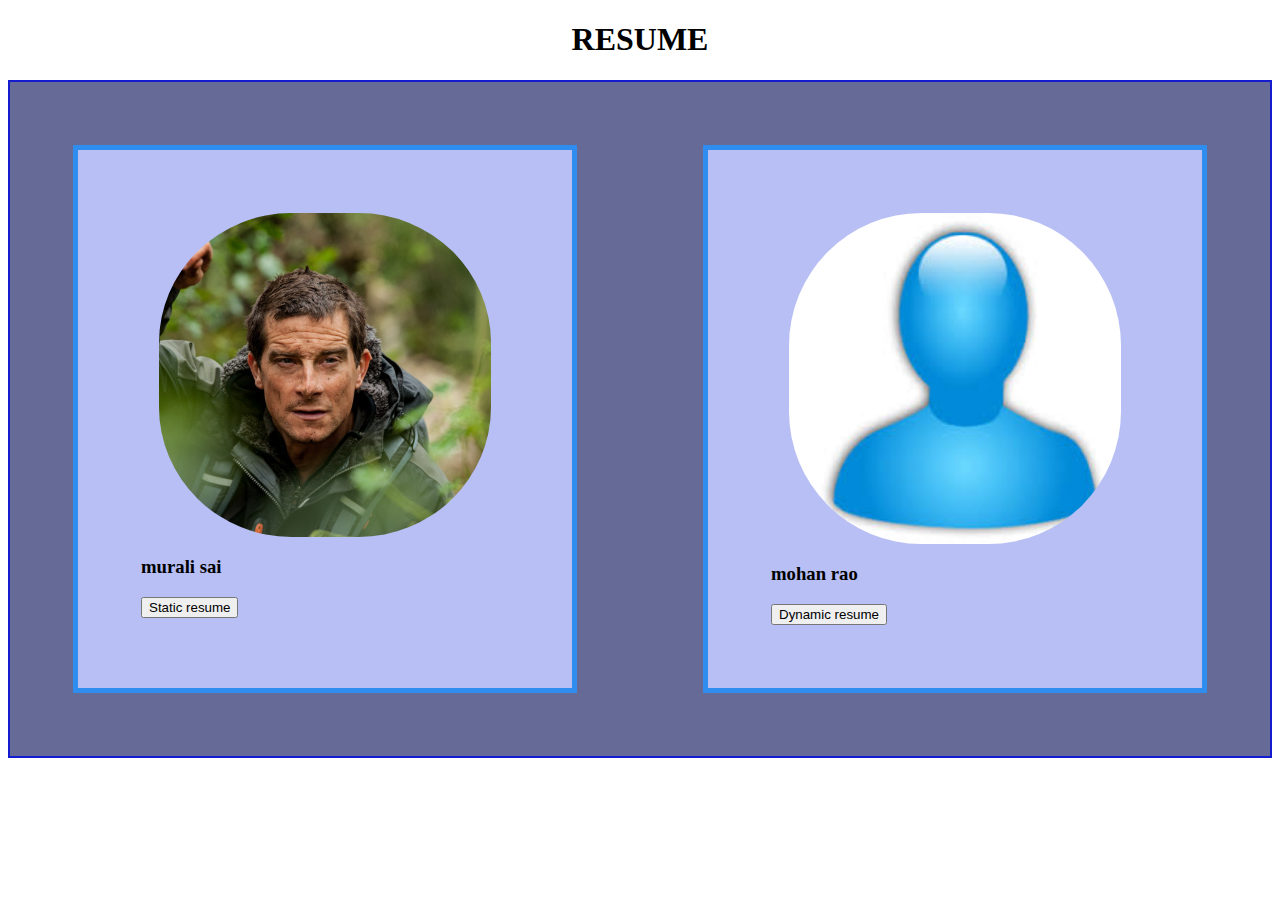
<file: index.html>
<!DOCTYPE html>
<html lang="en" dir="ltr">
  <head>
    <meta charset="utf-8">
    <title>RESUME</title>
    <link rel="stylesheet" href="index.css">
  </head>
  <body>
    <h1 style="text-align: center">RESUME</h1>
    <div class="parent">

      <div class="leftchild">
        <img src="download.jpeg" alt="display picture">
        <h3>murali sai</h3>
         <button onclick="window.location='static.html'">Static resume</button>
</div>
         <div class="rightchild">
           <img src="a1.jpg" alt="display picture">
           <h3> mohan rao</h3>
            <button onclick="window.location='dynamic.html'">Dynamic resume</button>
         </div>

  </body>
</html>
</file>
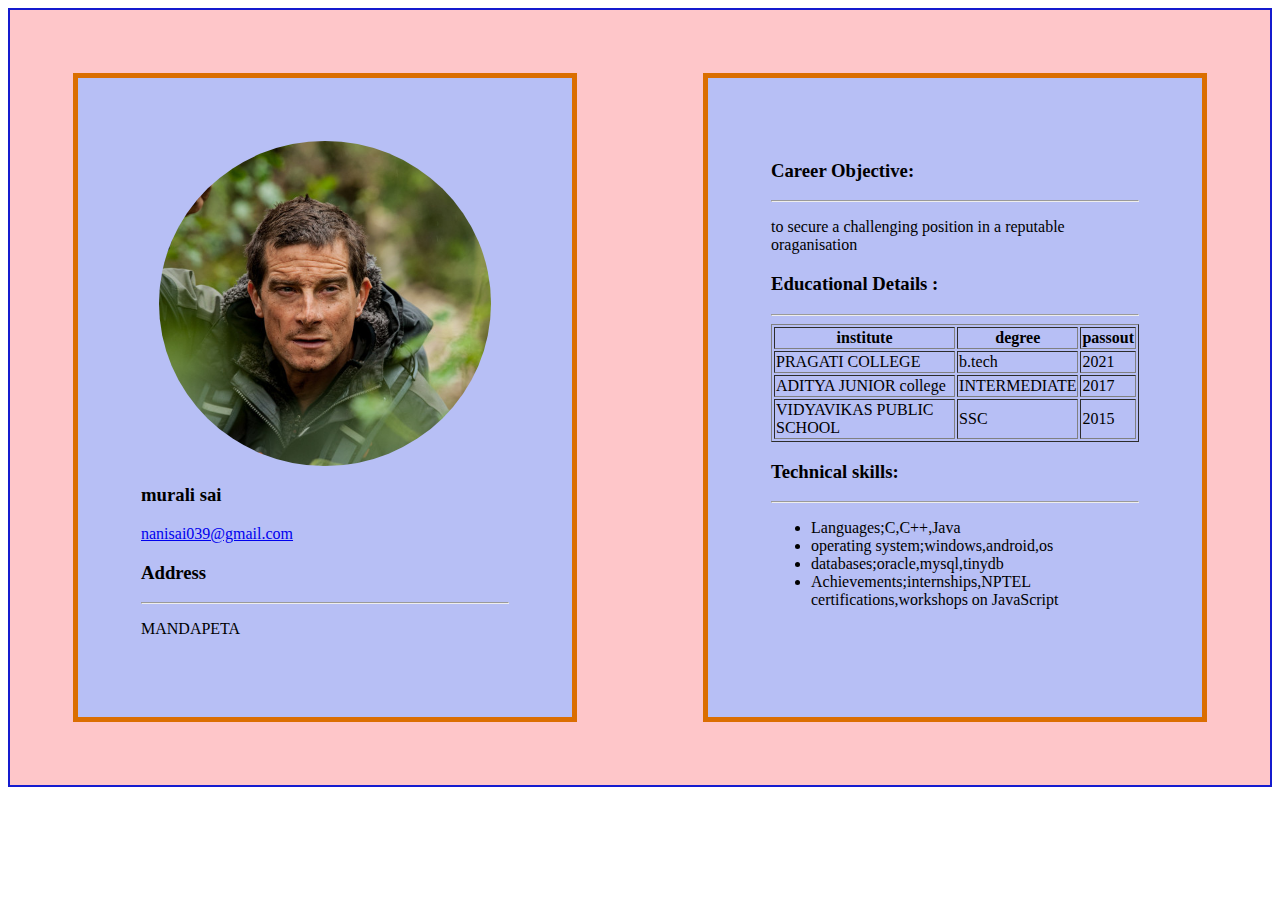
<file: dynamic.html>
<!DOCTYPE html>
<html lang="en" dir="ltr">
  <head>
    <meta charset="utf-8">
    <title>dynamic resume</title>
    <link rel="stylesheet" href="dynamic.css">
    <meta name="viewport" content="width=device-width,initial-scale=1.0">
  </head>
  <body>
    <div class="parent">
      <div class="leftchild">


      </div>
      <div class="rightchild">

      </div>
    </div>
    <script src="main.js">

    </script>
  </body>
</html>
</file>
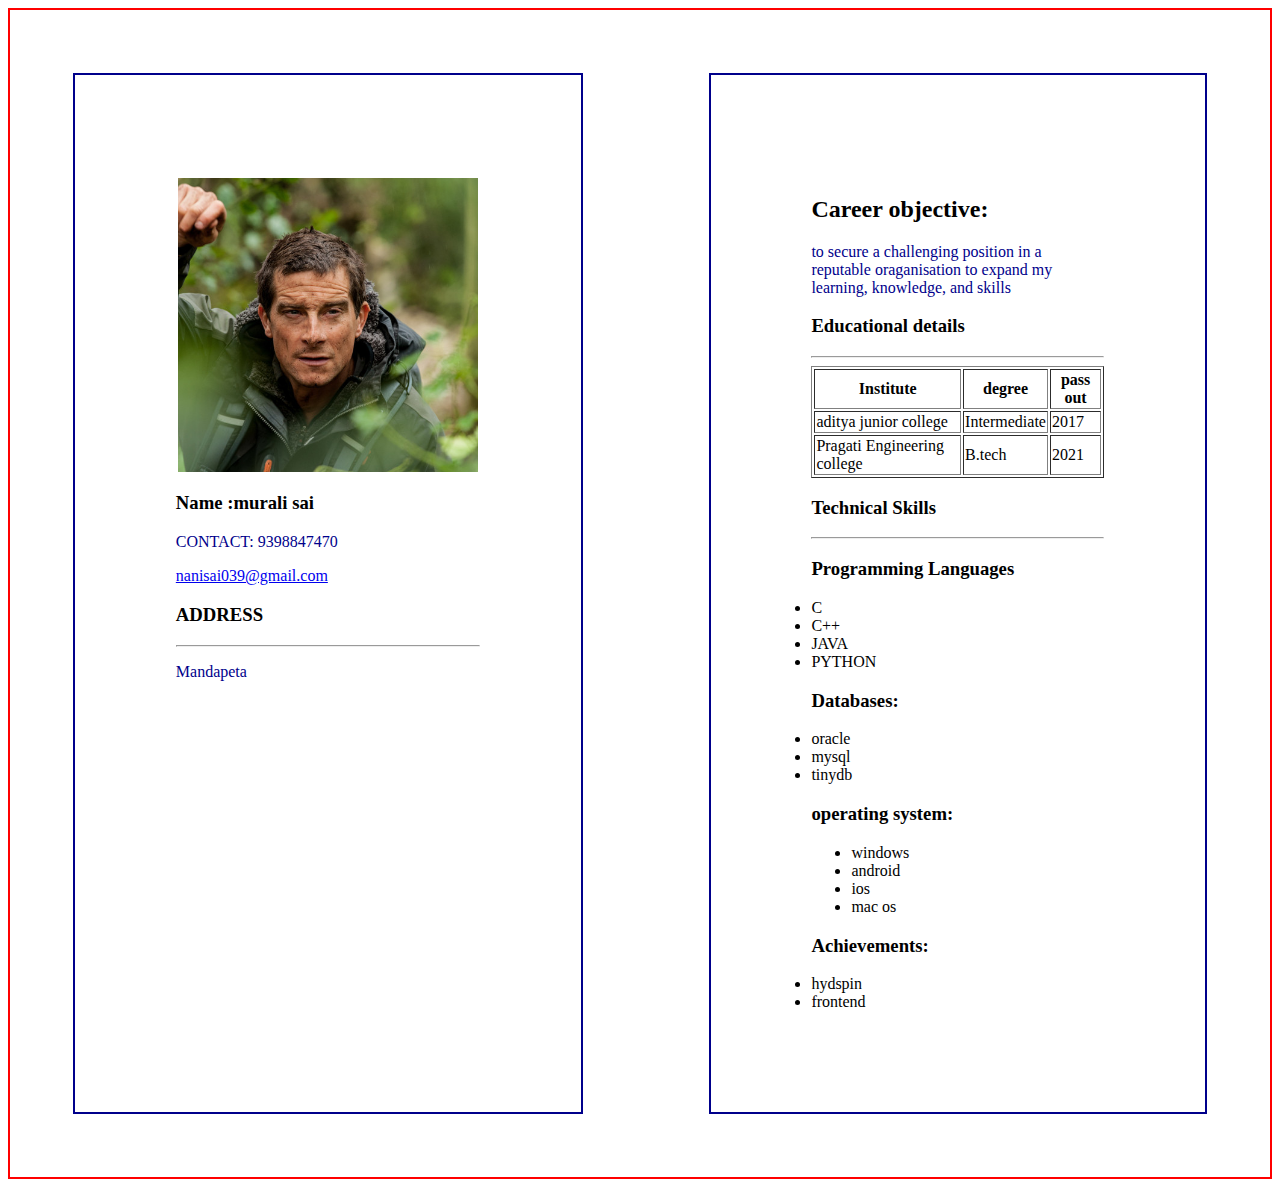
<file: static.html>
<!DOCTYPE html>
<html lang="en" dir="ltr">
  <head>
    <meta charset="utf-8">
    <title>RESUME</title>
    <link rel="stylesheet" href="static.css">
    <meta name ="viewport" content="width=device-width, initial-scale=1.0">
  </head>
  <body>
<div class="parent">
  <div class="leftchild">
    <img src="download.jpeg" alt="display picture">
    <h3>Name :murali sai</h3>
    <p>CONTACT: 9398847470</p>
<a style="colour: red" href="mailto:nanisai039@gmail.com">nanisai039@gmail.com</a>
<h3>ADDRESS</h3>
<hr>
<p> Mandapeta</p>
  </div>
  <div class="rightchild">
    <h2>Career objective:</h2>
    <p>to secure a challenging position in a reputable oraganisation to expand my learning, knowledge, and skills</p>
    <h3>Educational details</h3>
    <hr>
    <div class="table1">
      <table border="1">
        <thead>
          <tr>
            <th>Institute</th>
            <th colspan="3">degree</th>
            <th colspan="3">pass out</td>
            </tr>
          </thead>
          <body>
            <tr>
              <td>aditya junior college</td>
              <td colspan="3">Intermediate</td>
              <td colspan="3">2017</td>
            </tr>
            <tr>
              <td>Pragati Engineering college</td>
              <td colspan="3">B.tech</td>
              <td colspan="3">2021</td>
            </tr>
          </body>
        </table>
    </div>

  <h3>Technical Skills</h3>
  <hr>
  <h3>Programming Languages</h3>
</ul>
    <li>C</li>
    <li>C++</li>
    <li>JAVA</li>
    <li>PYTHON</li>
  </ul>
  <h3>Databases:</h3>
</ul>
<li>oracle</li>
<li>mysql</li>
<li>tinydb</li>
</ul>
<h3>operating system:</h3>
<ul>
  <li>windows</li>
  <li>android</li>
  <li>ios</li>
  <li>mac os</li>
</ul>
<h3>Achievements:</h3>
</ul>
<li>hydspin</li>
<li>frontend</li>



</div>
</div>
  </body>
</html>
</file>
<file: index.css>
.parent{

  border: 2px solid #151BCE;
  display: flex;
  flex-direction: row;
  background-color: #656B96
}

.leftchild{

  border: 5px solid #2F8DF0  ;
  margin:5%;
  padding: 5%;
  width: 50%;
  font-size: 100%;
  background-color: #B7BFF5
}
.leftchild img{
  width: 90%;
  display: block;
  margin-left: auto;
  margin-right: auto;
  border-radius: 40%;


}
.rightchild{
  border: 5px solid #2F8DF0  ;
  margin:5%;
  padding: 5%;
  width: 50%;
  font-size: 100%;
  background-color: #B7BFF5  
}
.rightchild img{
  width: 90%;
  display: block;
  margin-left: auto;
  margin-right: auto;
  border-radius: 40%;


}
</file>
<file: dynamic.css>
.parent{

  border: 2px solid #151BCE;
  display: flex;
  flex-direction: row;
  background-color: #FEC6C9
}

.leftchild{

  border: 5px solid #DB6E01  ;
  margin:5%;
  padding: 5%;
  width: 50%;
  font-size: 100%;
    background-color: #B7BFF5;
}
.leftchild img{
  width: 90%;
  display: block;
  margin-left: auto;
  margin-right: auto;
  border-radius: 60%;



}
.rightchild{
  border: 5px solid #DB6E01  ;
  margin:5%;
  padding: 5%;
  width: 50%;
  font-size: 100%;
  background-color: #B7BFF5;
}
@media only screen and (min-width:0px)and (max-width:480px) {
  .parent{

    border: 2px solid #151BCE;
    display: flex;
    flex-direction: column;
  }
  a{
    word-wrap: break-word;
  }
  p{
    word-wrap: break-word;
  }
  h1{
    word-wrap: break-word;
  }
  h2{
    word-wrap: break-word;
  }
  h3{
    word-wrap: break-word;
  }
  table{
    width: 90%
  }
  .table1{
    overflow-x: auto;
  }
  .leftchild{

    border: 5px solid #FFAB2C;
    margin:1%;
    padding: 1%;
    width: 90%;
    font-size: 25px;
    background-color: #AED4C8  ;
  }
  .leftchild img{
    width: 100%;
    display: block;
    margin-left: auto;
    margin-right: auto;
    border-radius: 30%;


  }
  .rightchild{
    border: 5px solid #FFAB2C;
    margin:1%;
    padding: 1%;
    width: 90%;
    font-size: 25px;
    background-color: skyblue;
}
</file>
<file: static.css>
.parent{
  border: 2px solid red;
  display: flex;
  flex-direction: row;
}

.leftchild{
  border: 2px solid darkblue;
  margin: 5%;
  padding: 8%;
  font-size: 100%
}
.leftchild img{
  width:300px;
  display:block;
  margin-left: auto;
  margin-right: auto;
  border-radius: 0%;
  border: 2px solid white;
}
p{
  color: red;

}
h4{
  color:blue;
}
.rightchild{
  border: 8px solid darkblue;
  padding:8%;
  margin:5%;
  font-size: 100%
}
@media only screen and (min-width:320px) and (max-width:480px)
  .parent{
    border: 2px solid red;
    display: flex;
    flex-direction: row;
  }

  .leftchild{
    border: 2px solid darkblue;
    margin: 5%;
    padding: 8%;
    font-size: 100%
  }
  .leftchild img{
    width:300px;
    display:block;
    margin-left: auto;
    margin-right: auto;
    border-radius: 0%;
    border: 2px solid white;
  }
  p{
    color: darkblue;

  }
  h4{
    color:blue;
  }
  .rightchild{
    border: 2px solid darkblue;
    padding:8%;
    margin:5%;
    font-size: 100%
  }

}
</file>
